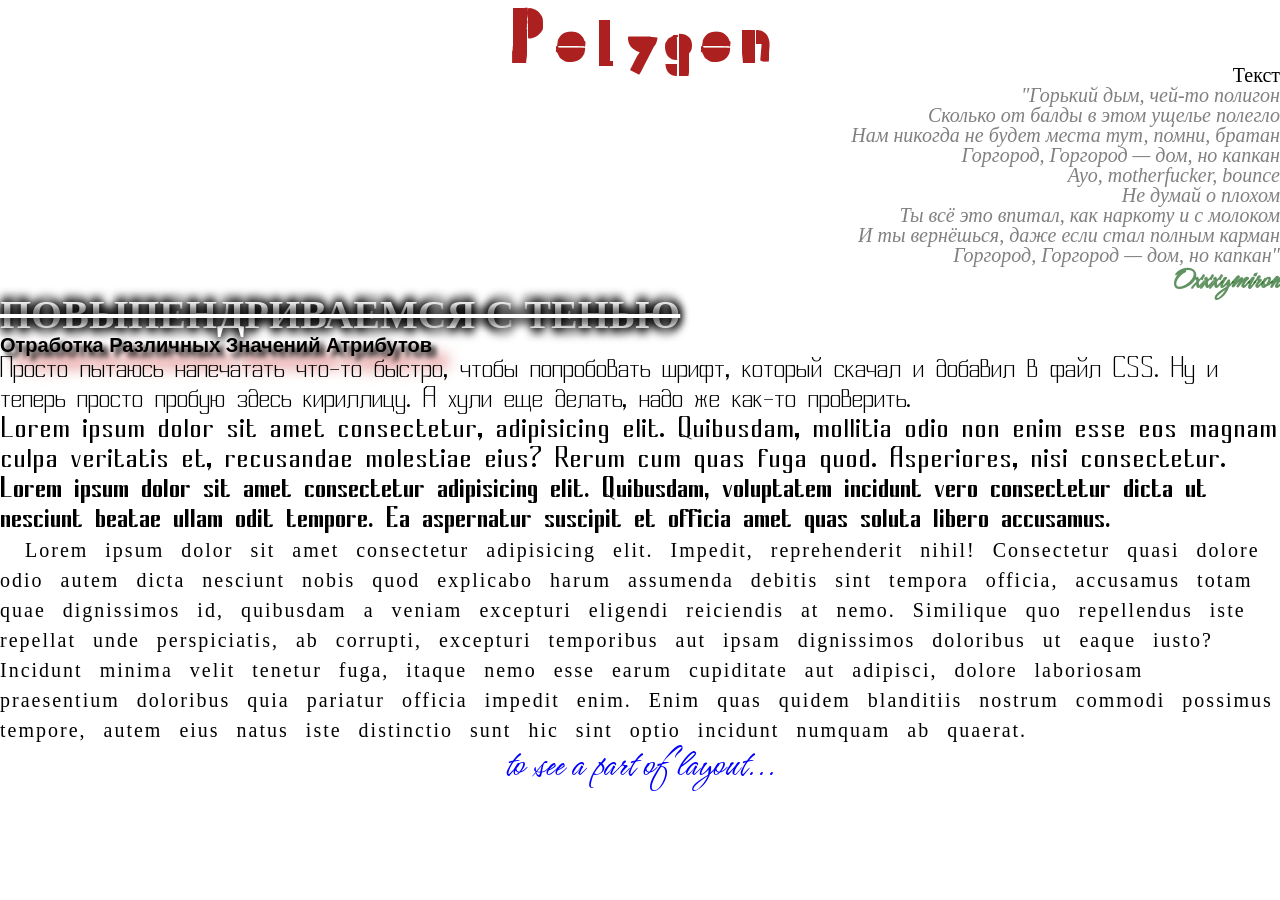
<file: index.html>
<!DOCTYPE html>
<html lang="en">

<head>
	<meta charset="UTF-8">
	<meta http-equiv="X-UA-Compatible" content="IE=edge">
	<meta name="viewport" content="width=device-width, initial-scale=1.0">
	<link rel="preconnect" href="https://fonts.googleapis.com">
	<link rel="preconnect" href="https://fonts.gstatic.com" crossorigin>
	<link href="https://fonts.googleapis.com/css2?family=Hurricane&display=swap" rel="stylesheet">
	<link rel="stylesheet" href="css/style.css">
	<title>Урок 4 - шрифты</title>
</head>

<body>
	<h1>Polygon</h1>
	<h2>Текст</h2>
	<p class="just">"Горький дым, чей-то полигон <br>
		Сколько от балды в этом ущелье полегло <br>
		Нам никогда не будет места тут, помни, братан <br>
		Горгород, Горгород — дом, но капкан <br>
		Ayo, motherfucker, bounce <br>
		Не думай о плохом <br>
		Ты всё это впитал, как наркоту и с молоком <br>
		И ты вернёшься, даже если стал полным карман <br>
		Горгород, Горгород — дом, но капкан"</p>
	<p class="just-t">Oxxxymiron</p>
	<p class="shed">Повыпендриваемся с тенью</p>
	<p class="text">Отработка различных значений атрибутов</p>
	<p class="test">Просто пытаюсь напечатать что-то быстро, чтобы попробовать шрифт, который скачал и добавил в файл
		CSS. Ну и теперь просто пробую здесь кириллицу. А хули еще делать, надо же как-то проверить.</p>
	<p class="task">Lorem ipsum dolor sit amet consectetur, adipisicing elit. Quibusdam, mollitia odio non enim esse eos
		magnam culpa veritatis et, recusandae molestiae eius? Rerum cum quas fuga quod. Asperiores, nisi consectetur.</p>
	<p class="tank">Lorem ipsum dolor sit amet consectetur adipisicing elit. Quibusdam, voluptatem incidunt vero
		consectetur dicta ut nesciunt beatae ullam odit tempore. Ea aspernatur suscipit et officia amet quas soluta libero
		accusamus.</p>
	<p class="lor">Lorem ipsum dolor sit amet consectetur adipisicing elit. Impedit, reprehenderit nihil! Consectetur
		quasi dolore
		odio autem dicta nesciunt nobis quod explicabo harum assumenda debitis sint tempora officia, accusamus totam quae
		dignissimos id, quibusdam a veniam excepturi eligendi reiciendis at nemo. Similique quo repellendus iste repellat
		unde perspiciatis, ab corrupti, excepturi temporibus aut ipsam dignissimos doloribus ut eaque iusto? Incidunt
		minima velit tenetur fuga, itaque nemo esse earum cupiditate aut adipisci, dolore laboriosam praesentium doloribus
		quia pariatur officia impedit enim. Enim quas quidem blanditiis nostrum commodi possimus tempore, autem eius natus
		iste distinctio sunt hic sint optio incidunt numquam ab quaerat.</p>
	<div class="block">
		<a href="index2.html" target="_blank">to see a part of layout...</a>
	</div>

</body>

</html>
</file>
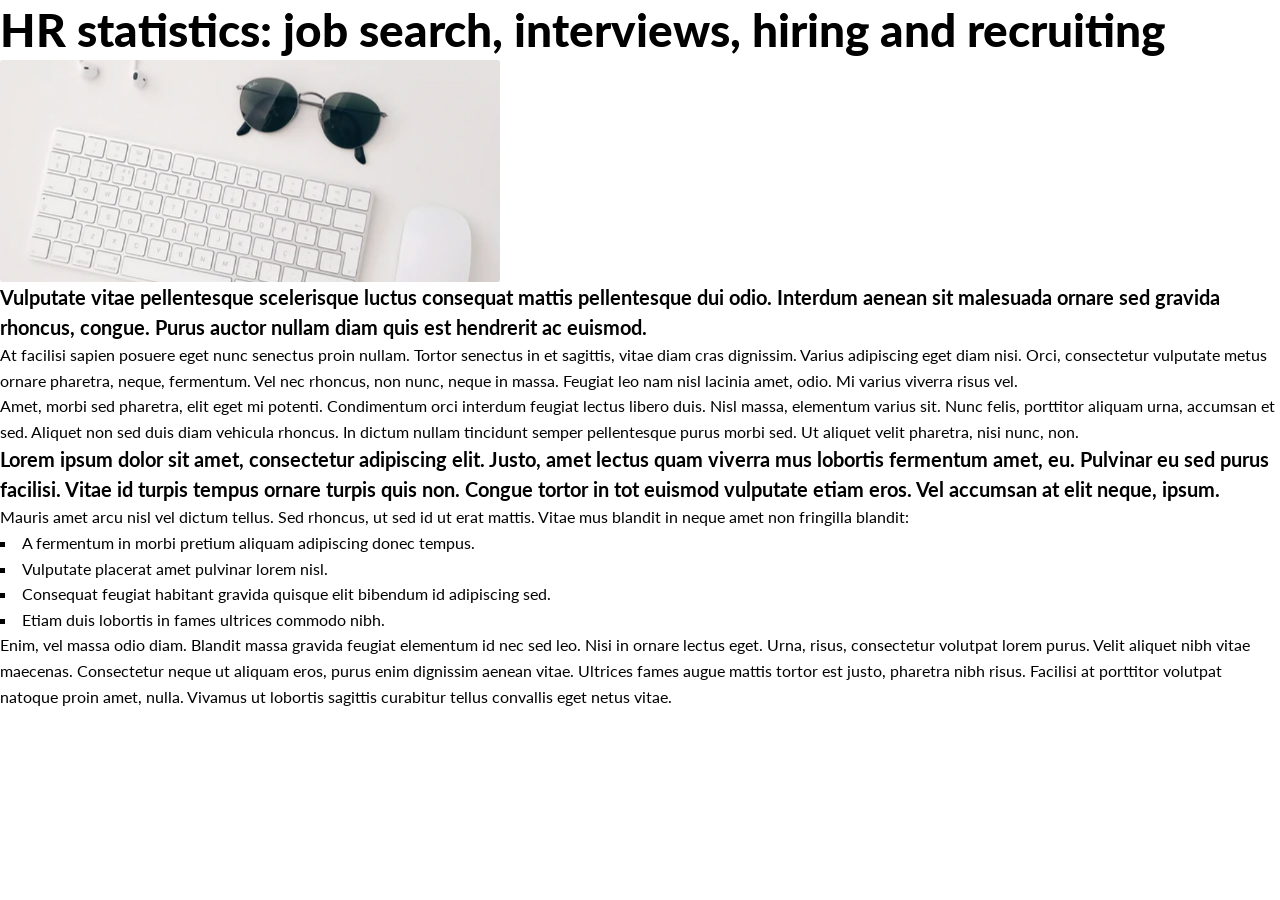
<file: index2.html>
<!DOCTYPE html>
<html lang="en">

<head>
	<meta charset="UTF-8">
	<meta http-equiv="X-UA-Compatible" content="IE=edge">
	<meta name="viewport" content="width=device-width, initial-scale=1.0">
	<link rel="stylesheet" href="css/style2.css">
	<title>Верстаем часть макета</title>
</head>

<body>
	<h1>HR statistics: job search, interviews, hiring and recruiting</h1>
	<img width="500" src="img/image.png" alt="Ну, тут была картинка">
	<p class="bold">Vulputate vitae pellentesque scelerisque luctus consequat mattis pellentesque dui odio. Interdum
		aenean sit malesuada ornare sed gravida rhoncus, congue. Purus auctor nullam diam quis est hendrerit ac euismod.
	</p>
	<p class="regl">At facilisi sapien posuere eget nunc senectus proin nullam. Tortor senectus in et sagittis, vitae
		diam cras dignissim. Varius adipiscing eget diam nisi. Orci, consectetur vulputate metus ornare pharetra, neque,
		fermentum. Vel nec rhoncus, non nunc, neque in massa. Feugiat leo nam nisl lacinia amet, odio. Mi varius viverra
		risus vel. <br>
		Amet, morbi sed pharetra, elit eget mi potenti. Condimentum orci interdum feugiat lectus libero duis. Nisl massa,
		elementum varius sit. Nunc felis, porttitor aliquam urna, accumsan et sed. Aliquet non sed duis diam vehicula
		rhoncus. In dictum nullam tincidunt semper pellentesque purus morbi sed. Ut aliquet velit pharetra, nisi nunc,
		non.</p>
	<p class="bold">Lorem ipsum dolor sit amet, consectetur adipiscing elit. Justo, amet lectus quam viverra mus lobortis
		fermentum amet, eu. Pulvinar eu sed purus facilisi. Vitae id turpis tempus ornare turpis quis non. Congue tortor
		in tot euismod vulputate etiam eros. Vel accumsan at elit neque, ipsum.</p>
	<p class="regl">Mauris amet arcu nisl vel dictum tellus. Sed rhoncus, ut sed id ut erat mattis. Vitae mus blandit in
		neque amet non fringilla blandit:</p>
	<div class="block">
		<ul>
			<li>A fermentum in morbi pretium aliquam adipiscing donec tempus.</li>
			<li>Vulputate placerat amet pulvinar lorem nisl.</li>
			<li>Consequat feugiat habitant gravida quisque elit bibendum id adipiscing sed.</li>
			<li>Etiam duis lobortis in fames ultrices commodo nibh.</li>
		</ul>
	</div>
	<p class="regl">Enim, vel massa odio diam. Blandit massa gravida feugiat elementum id nec sed leo. Nisi in ornare
		lectus eget. Urna, risus, consectetur volutpat lorem purus. Velit aliquet nibh vitae maecenas. Consectetur neque
		ut aliquam eros, purus enim dignissim aenean vitae. Ultrices fames augue mattis tortor est justo, pharetra nibh
		risus. Facilisi at porttitor volutpat natoque proin amet, nulla. Vivamus ut lobortis sagittis curabitur tellus
		convallis eget netus vitae.</p>
</body>

</html>
</file>
<file: css/style.css>
@import "null.css";
@import "fonts.css";
@import url("https://fonts.googleapis.com/css2?family=Palette+Mosaic&display=swap");
body {
	font-size: 20px;
}
.text {
	font-family: Arial, Helvetica, sans-serif;
	font-size: 20px;
	font-weight: bold;
	text-transform: capitalize;
	text-shadow: 5px 5px 5px #000, 15px 15px 15px rgb(194, 34, 34);
}
h1 {
	font-family: "Palette Mosaic";
	text-align: center;
	color: rgb(173, 32, 32);
	font-size: 65px;
}
.just {
	font-style: italic;
	color: gray;
	text-align: right;
}
h2 {
	text-align: right;
}
.just-t {
	font-family: "Hurricane";
	color: rgba(16, 90, 16, 0.664);
	text-align: right;
	font-size: 30px;
	font-weight: 900;
}
.lor {
	line-height: 1.5;
	text-indent: 25px;
	letter-spacing: 2px;
	word-spacing: 10px;
}
.shed {
	font-size: 40px;
	font-weight: 900;
	text-transform: uppercase;
	text-decoration: line-through;
	text-shadow: 0px 0px 10px #000, 0px 5px 10px #000, 0px -5px 10px #000;
	color: white;
}
.test {
	font-size: 30px;
	font-family: "Cony";
	font-style: italic;
}
.task {
	font-family: "Cony";
	font-style: normal;
	font-size: 30px;
}
.tank {
	font-family: "Cony";
	font-size: 30px;
	font-weight: 700;
}
.block {
	font-family: "Hurricane";
	font-size: 40px;
	text-align: center;
}
a {
	color: blue;
}
</file>
<file: css/style2.css>
@import "null.css";
@import url("https://fonts.googleapis.com/css2?family=Lato:wght@400;700;900&display=swap");
body {
	font-family: "Lato", sans-serif;
	font-size: 16px;
	font-weight: 400;
	line-height: 1.6;
}
h1 {
	font-size: 46px;
	font-weight: 900;
	line-height: 1.3;
}
.bold {
	font-size: 20px;
	font-weight: 700;
	line-height: 1.5;
}
ul li {
	list-style-position: inside;
	list-style-type: square;
}
</file>
